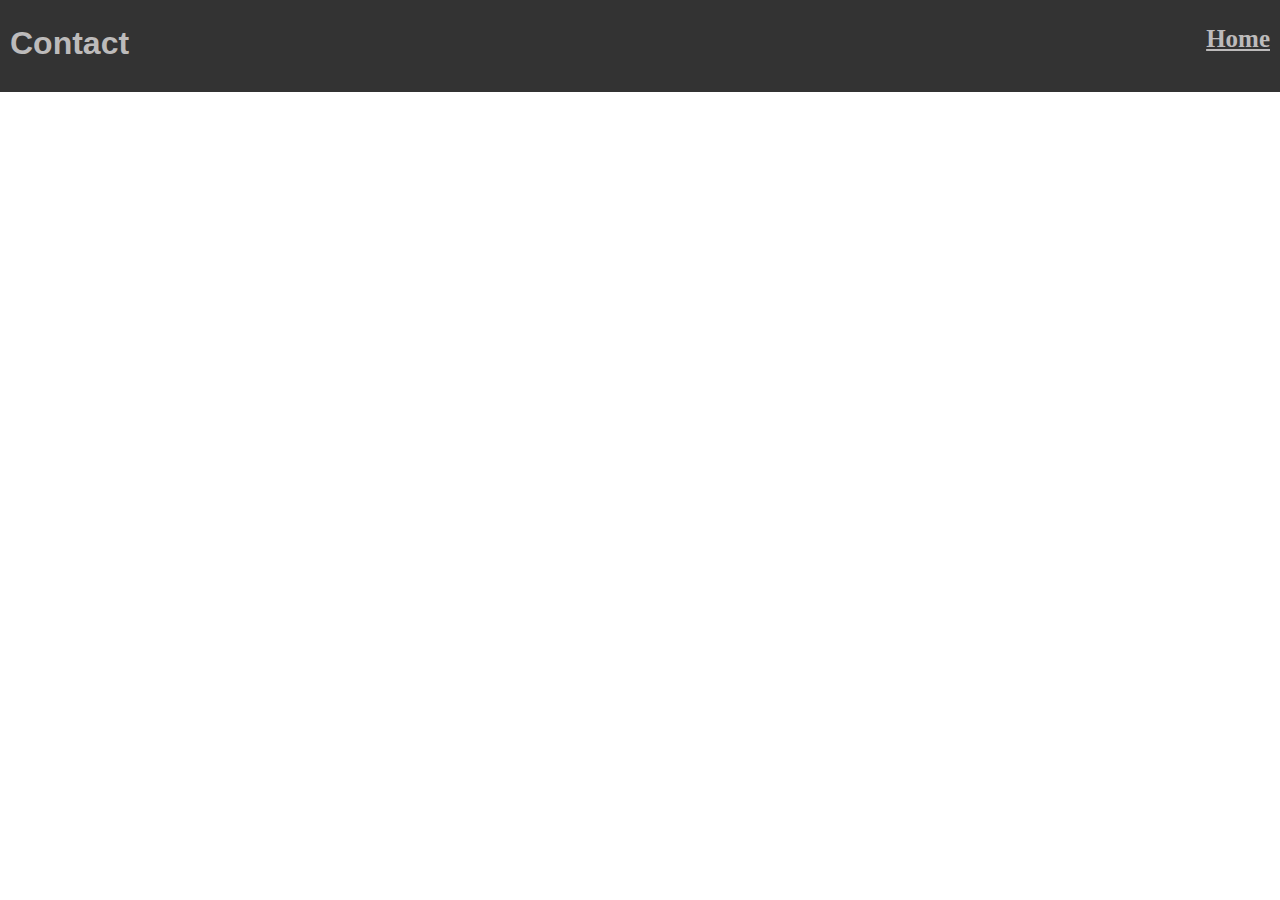
<file: IS 201 Final Project/HTML/contact.html>
<!DOCTYPE html>
<html lang="en">
<head>
    <meta charset="UTF-8">
    <meta http-equiv="X-UA-Compatible" content="IE=edge">
    <meta name="viewport" content="width=device-width, initial-scale=1.0">
    <title>Contact</title>

    <link rel="stylesheet" href="../STYLES/styles.css">

</head>
<body>
    <div class="topnav">
        <h1 class="Name">Contact</h1>
        <a class="subheader" href="index.html">Home</a>
</body>
</html>
</file>
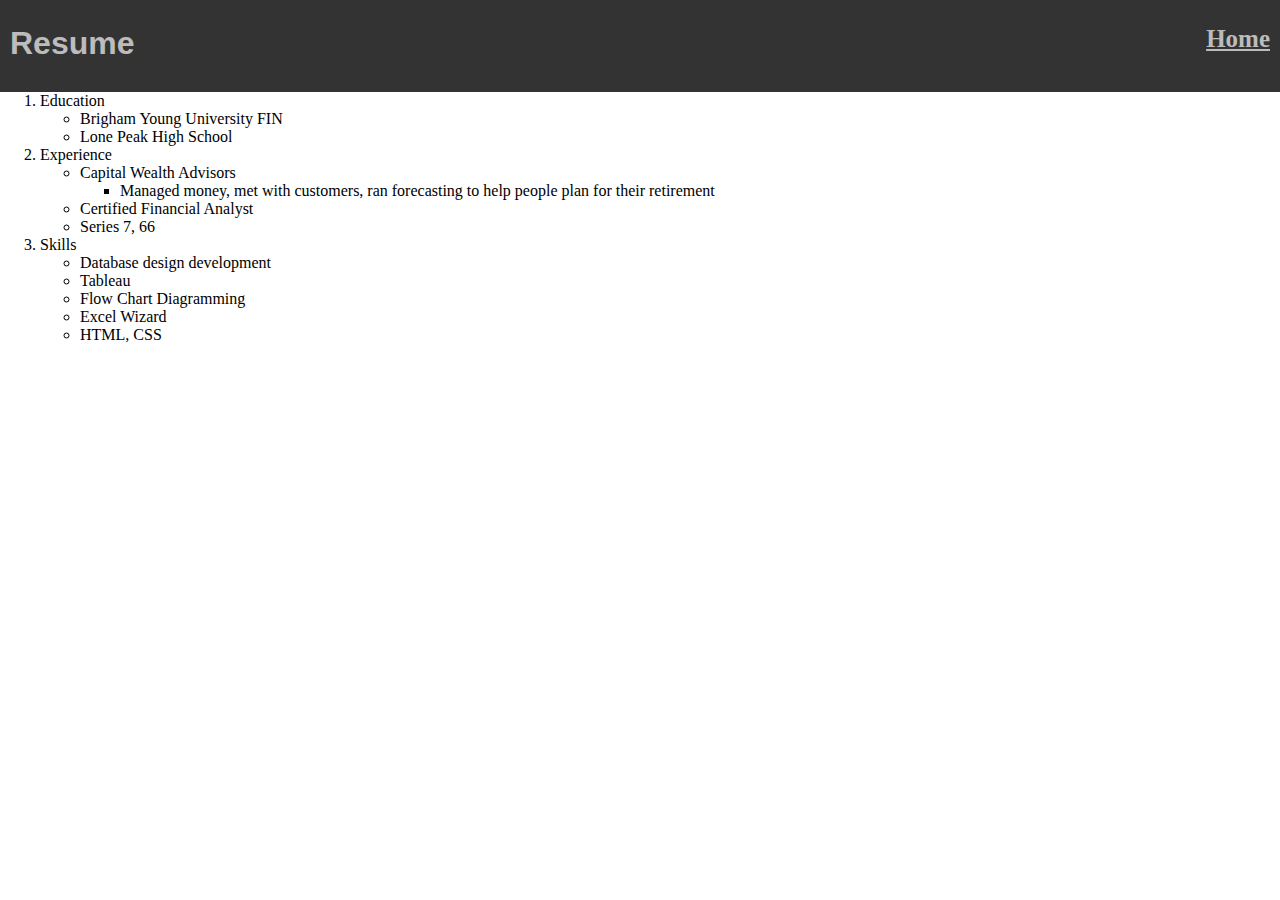
<file: IS 201 Final Project/HTML/resume.html>
<!DOCTYPE html>
<html lang="en">
<head>
    <meta charset="UTF-8">
    <meta http-equiv="X-UA-Compatible" content="IE=edge">
    <meta name="viewport" content="width=device-width, initial-scale=1.0">
    <title>Resume</title>

    <link rel="stylesheet" href="../STYLES/styles.css">

</head>
<body>
    <div class="topnav">
        <h1 class="Name">Resume</h1>
        <a class="subheader" href="index.html">Home</a>
    </div>
        <ol>
        <li id="edu" class="resumeListHeading"> Education
            <ul>
                <li>Brigham Young University FIN</li>
                <li>Lone Peak High School</li>
            </ul>
        </li>
        <li id="exp" class="resumeListHeading">Experience
            <ul>
                <li>Capital Wealth Advisors</li>
                    <ul>
                        <li>Managed money, met with customers, ran forecasting to help people plan for their retirement</li>
                    </ul>
                <li>Certified Financial Analyst</li>
                <li> Series 7, 66</li>
            </ul>
        </li>
        <li id="skl" class="resumeListHeading">Skills
            <ul>
                <li>Database design development</li>
                <li>Tableau</li>
                <li>Flow Chart Diagramming</li>
                <li>Excel Wizard</li>
                <li>HTML, CSS</li>
            </ul>
        </li>
    </ol>
    </div></div>
</body>
</html>
</file>
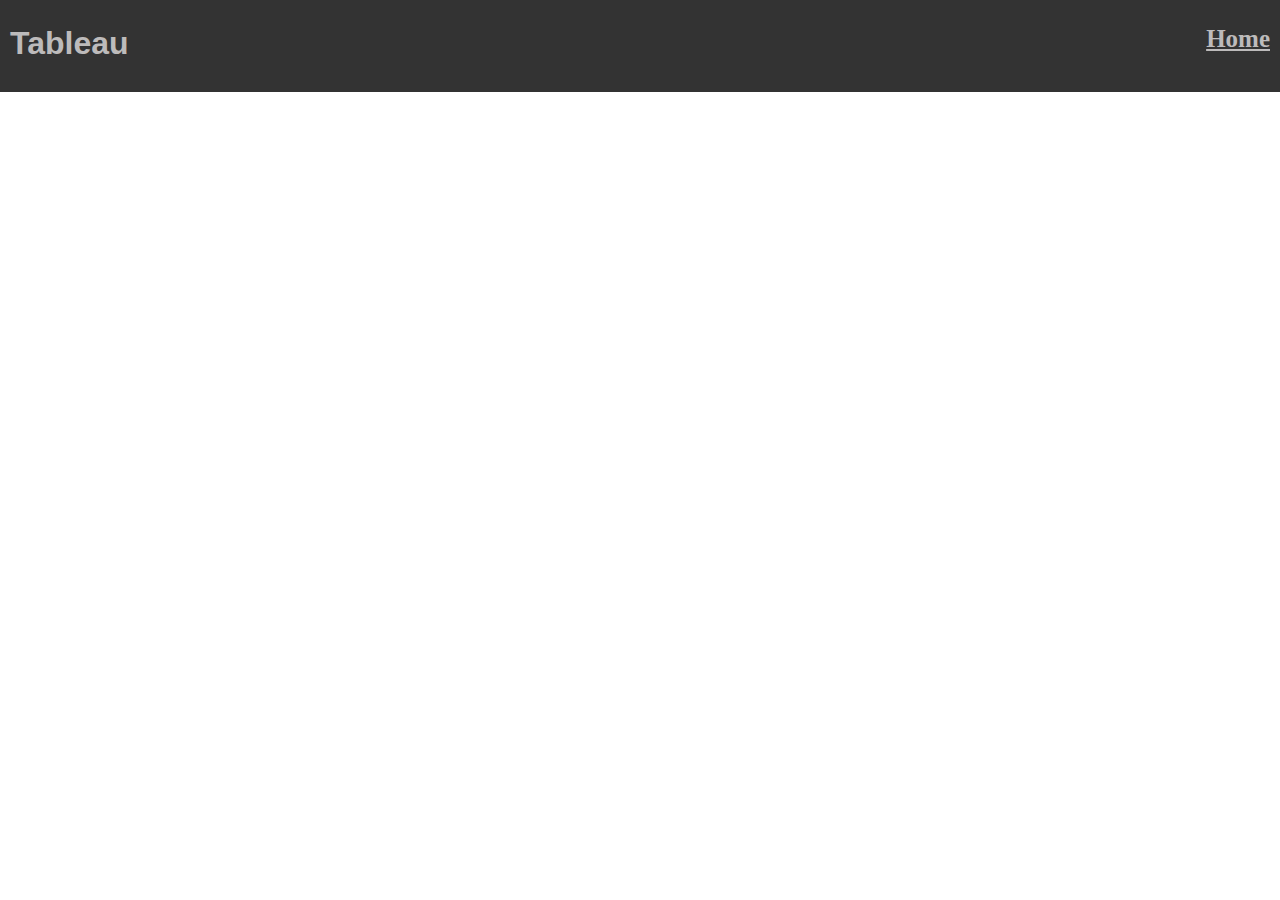
<file: IS 201 Final Project/HTML/tableau.html>
<!DOCTYPE html>
<html lang="en">
<head>
    <meta charset="UTF-8">
    <meta http-equiv="X-UA-Compatible" content="IE=edge">
    <meta name="viewport" content="width=device-width, initial-scale=1.0">
    <title>Tableau</title>

    <link rel="stylesheet" href="../STYLES/styles.css">

</head>
<body>
    <div class="topnav">
        <h1 class="Name">Tableau</h1>
        <a class="subheader" href="index.html">Home</a>
        
    <div>
        <div class='tableauPlaceholder' id='viz1669912989114' style='position: relative'><noscript><a href='#'><img alt='Population and Birth Rate (2012) ' src='https:&#47;&#47;public.tableau.com&#47;static&#47;images&#47;Wo&#47;WorldIndicators_16699129626370&#47;Population&#47;1_rss.png' style='border: none' /></a></noscript><object class='tableauViz'  style='display:none;'><param name='host_url' value='https%3A%2F%2Fpublic.tableau.com%2F' /> <param name='embed_code_version' value='3' /> <param name='site_root' value='' /><param name='name' value='WorldIndicators_16699129626370&#47;Population' /><param name='tabs' value='no' /><param name='toolbar' value='yes' /><param name='static_image' value='https:&#47;&#47;public.tableau.com&#47;static&#47;images&#47;Wo&#47;WorldIndicators_16699129626370&#47;Population&#47;1.png' /> <param name='animate_transition' value='yes' /><param name='display_static_image' value='yes' /><param name='display_spinner' value='yes' /><param name='display_overlay' value='yes' /><param name='display_count' value='yes' /><param name='language' value='en-US' /><param name='filter' value='publish=yes' /></object></div>                <script type='text/javascript'>                    var divElement = document.getElementById('viz1669912989114');                    var vizElement = divElement.getElementsByTagName('object')[0];                    vizElement.style.width='100%';vizElement.style.height=(divElement.offsetWidth*0.75)+'px';                    var scriptElement = document.createElement('script');                    scriptElement.src = 'https://public.tableau.com/javascripts/api/viz_v1.js';                    vizElement.parentNode.insertBefore(scriptElement, vizElement);                </script>
    </div>
</body>
</html>
</file>
<file: IS 201 Final Project/STYLES/styles.css>
*, html {
    margin:0;
}
.topnav{
   background-color: #333;
   overflow:hidden;
   border: none;
   height: 500;
   top: 1px;
}
.Name {
    font-weight: bold;
    color: rgb(189, 187, 187);
    font-family:Arial, Helvetica, sans-serif;
    padding-top: 25px;
    padding-bottom: 30px;
    padding-left: 10px;
    float: left;
}
.subheader {
    float: right;
    padding-top: 25px;
    padding-bottom: 30px;
    padding-right: 10px;
    font-weight: bold;
    color: rgb(189, 187, 187);
    font-size: 25px;
}
.responsive{
    width: 100%;
    height: auto;
}

.footer{
    height: 200;
    border: none;
    overflow: hidden;
    padding: 0;
}

.video{
    padding: 50px
}

.sol{
    font-weight: bold;
    font-family: 'Lucida Sans', 'Lucida Sans Regular', 'Lucida Grande', 'Lucida Sans Unicode', Geneva, Verdana, sans-serif;
}
</file>
